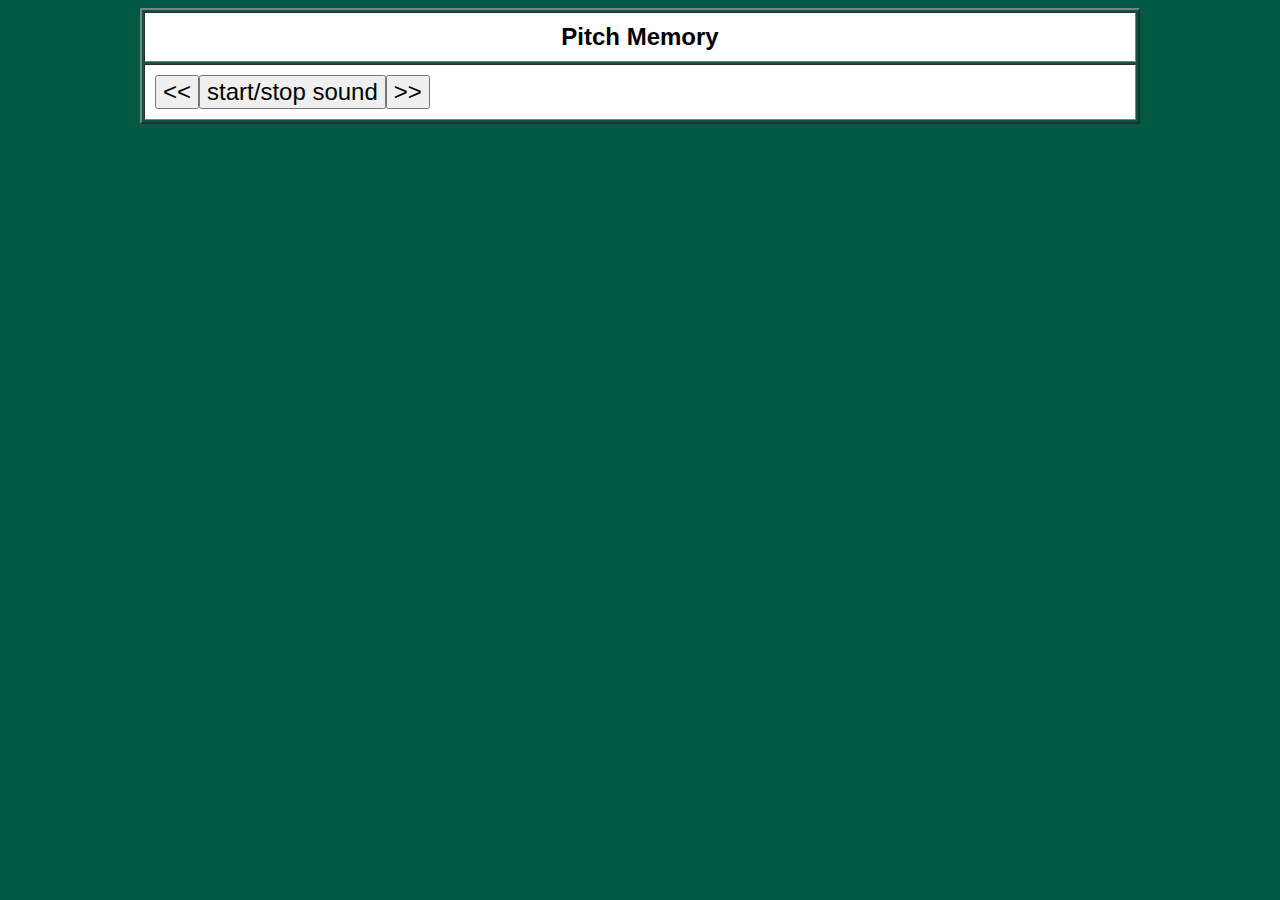
<file: index.html>
<html>
<head>
    <title>Pitch Memory</title>
    <script src="engine.js" type="text/javascript"></script>
    <script src="audio.js" type="text/javascript"></script>
    <script src="pages.js" type="text/javascript"></script>
    <link rel="stylesheet" type="text/css" href="style.css" />
</head>
<body onload="nav_nextPage();">
    <center>
        <table border=2 cellpadding=10 width=1000px>
            <tr>
                <td class="td-nav">
                    <div class="major-title">Pitch Memory</div>
                </td>
            </tr>
            <tr>
                <td id="page-contents">
                </td>
            </tr>
        </table>
    </center>
</body>
</html>
</file>
<file: style.css>
body {
    font-family: sans-serif;
    background-color: #005A43;
}

td {
    background-color: white;
}

td.td-nav {
    text-align: center;
}

.major-title {
    font-weight: bold;
    font-size: x-large;
}

.page-title {
    font-size: large;
    font-weight: bold;
    text-align: center;
}

.page-text {

}

#consent-text {
    width: 700px;
    margin-left: auto;
    margin-right: auto;
}

.cs-image {
    width: 475px;
}

.slider {
    width: 800px;
}

.button {
    font-size: x-large;
}

.demo-input {
    font-size: large;
}

.emphasized {
    font-weight: bolder;
}

td.pitch-cell {
    padding: 10;
}

.pitch-button {
    font-size: xx-large;
    width: 70;
}

#results-textarea {
    display: block;
    margin-left: auto;
    margin-right: auto;
    height: 100;
    width: 600;
}
</file>
